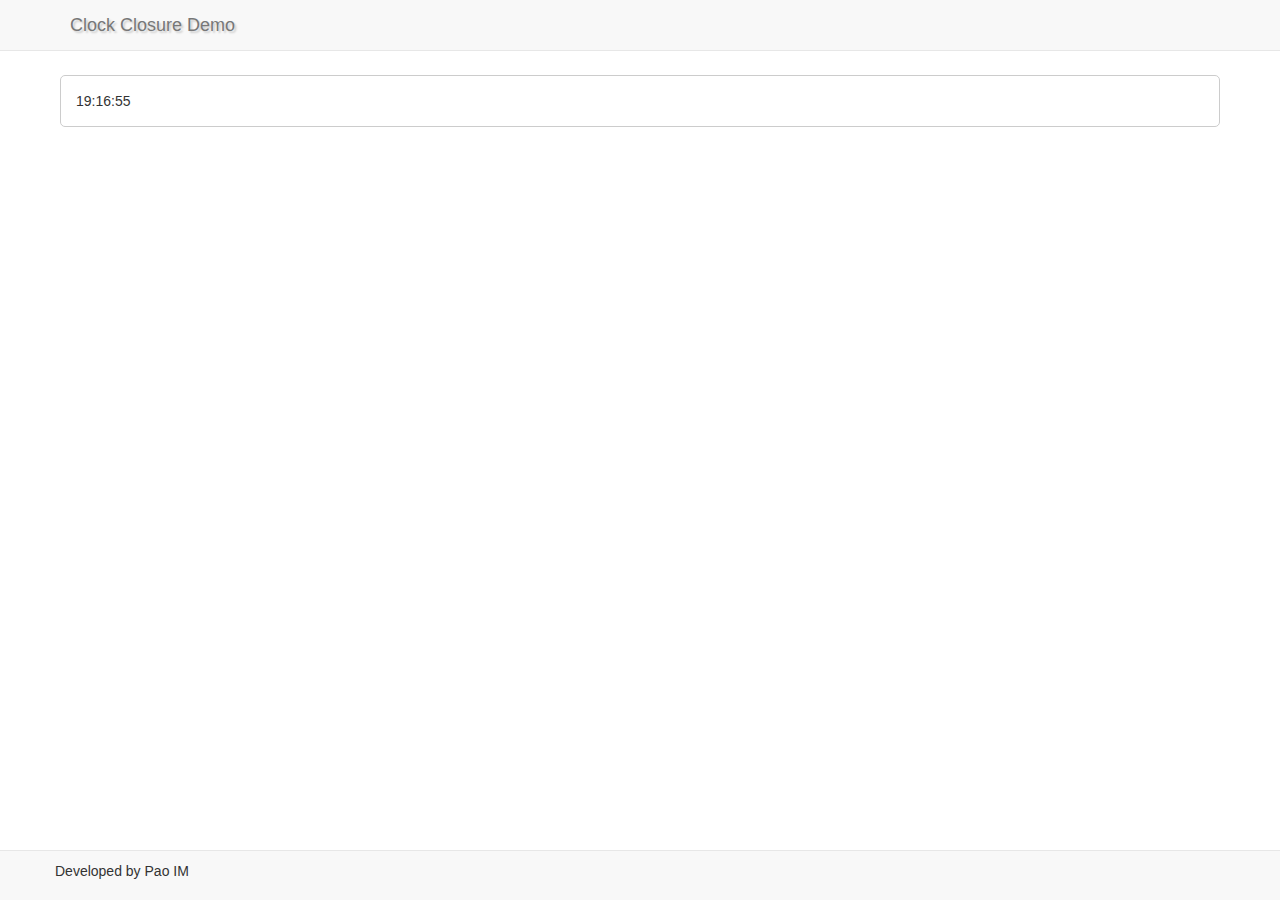
<file: index.html>
<!DOCTYPE HTML>
<html>
<head>
	<meta charset="UTF-8">
	<title>Javascript Demo</title>
</head>
<body>
	<div id="container">
		<div id="header"></div>
		<div id="content"></div>
		<div id="footer"></div>
	</div>
	
	<script>
		window.location = "html/clockclosure.html";
	</script>
</body>
</html>
</file>
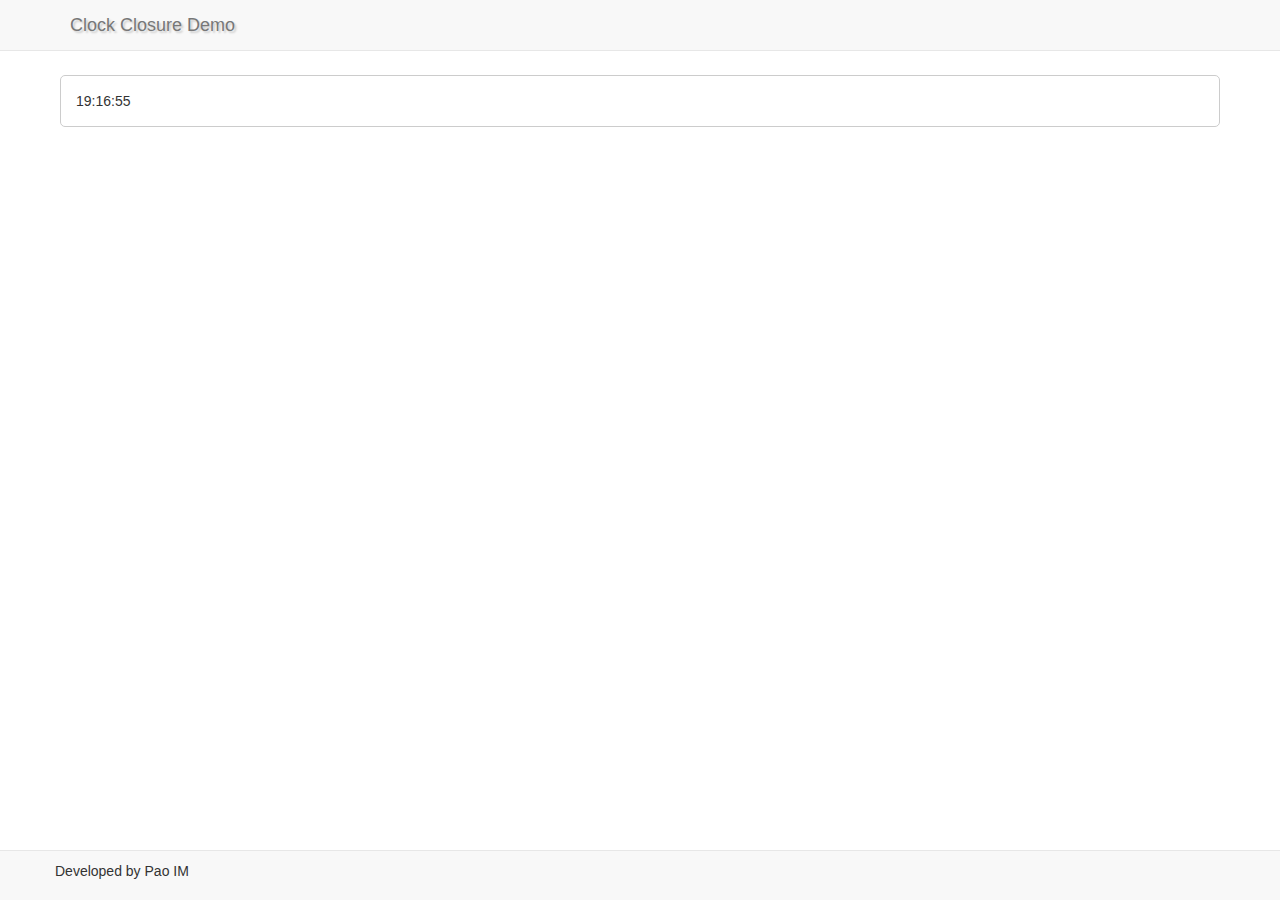
<file: html/clockclosure.html>
<!DOCTYPE HTML>
<html>
<head>
<meta charset="UTF-8">
<title>Clock Closure Demo</title>
<link rel="stylesheet" type="text/css" href="../css/bootstrap.min.css" />
<link rel="stylesheet" type="text/css" href="../css/main.css" />
</head>
<body>
	<div class="navbar navbar-default navbar-fixed-top">
		<div class="container">
			<div class="navbar-header">
				<button type="button" class="navbar-toggle" data-toggle="collapse" data-target=".navbar-collapse">
					<span class="sr-only">Toggle navigation</span>
					<span class="icon-bar"></span>
					<span class="icon-bar"></span>
					<span class="icon-bar"></span>
				</button>
				<a class="navbar-brand text-brand" href="#" target="_blank">Clock Closure Demo</a>
			</div>

			<div class="navbar-collapse collapse"></div>

		</div>
	</div>

	<div class="container">
		<div class="row">

			<!-- Content -->
			<div class="row box-format">
				<div id="output" class="padding-5">
					
				</div>

			</div>
		</div>
	</div>

	<div id="footer">
		<div class="navbar navbar-default navbar-fixed-bottom">
			<div class="navbar-inner">
				<div class="container">
					<footer>
						<div class="row">
							<div class="span4">Developed by Pao IM</div>
						</div>
					</footer>
				</div>
			</div>
		</div>
	</div>

	<!-- Import External Library -->
	<script src="../js/jquery-1.11.0.min.js"></script>

	<!-- Custom JS Library  -->
	<script src="../js/clock-closure.js"></script>

	<!-- Init Js -->
	<script type="text/javascript">
		<!-- // hide from really old browsers that noone uses anymore
		$(function(){
			executeClock();
		});
		//-->
	</script>
</body>
</html>
</file>
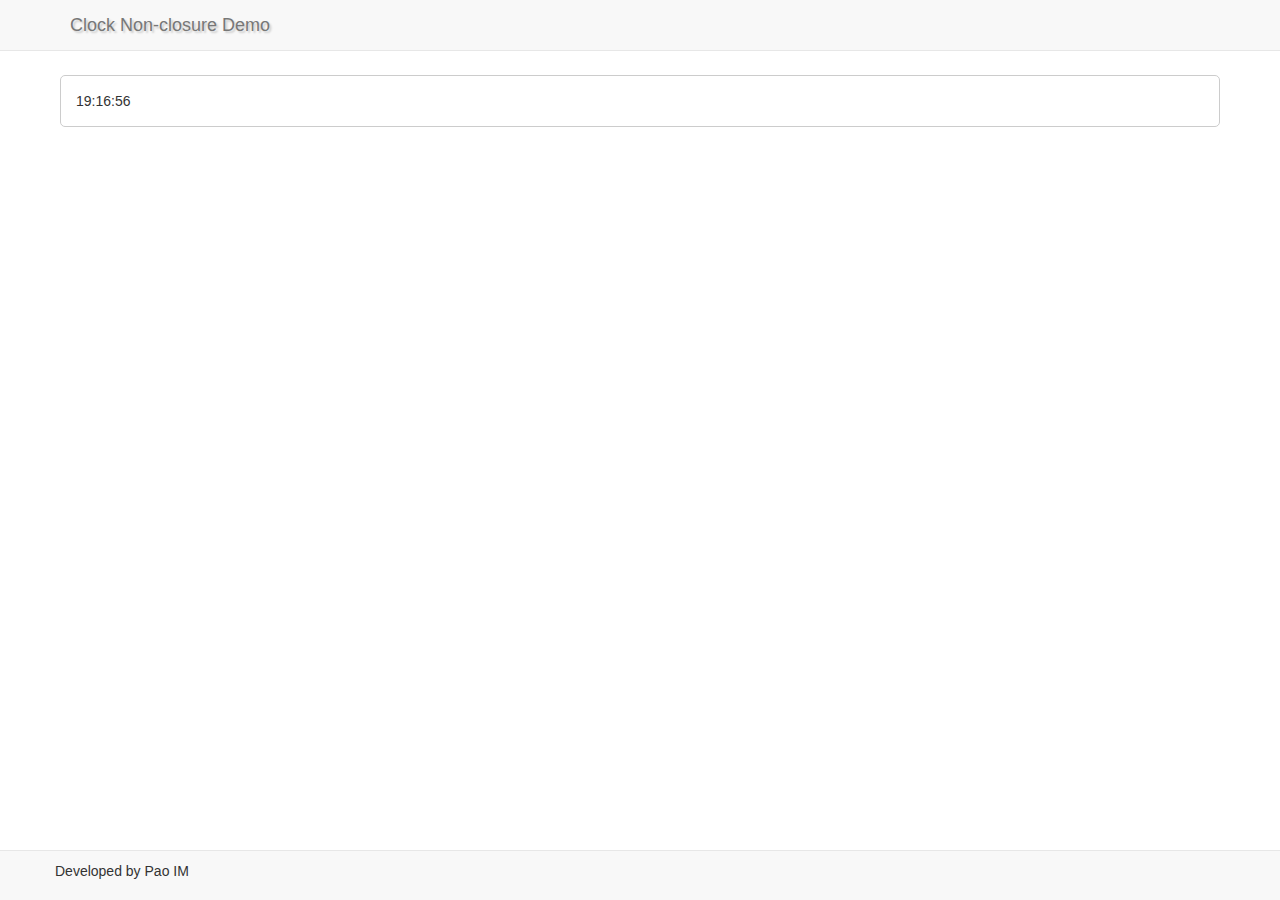
<file: html/clocknonclosure.html>
<!DOCTYPE HTML>
<html>
<head>
<meta charset="UTF-8">
<title>Clock Non-closure Demo</title>
<link rel="stylesheet" type="text/css" href="../css/bootstrap.min.css" />
<link rel="stylesheet" type="text/css" href="../css/main.css" />
</head>
<body>
	<div class="navbar navbar-default navbar-fixed-top">
		<div class="container">
			<div class="navbar-header">
				<button type="button" class="navbar-toggle" data-toggle="collapse" data-target=".navbar-collapse">
					<span class="sr-only">Toggle navigation</span>
					<span class="icon-bar"></span>
					<span class="icon-bar"></span>
					<span class="icon-bar"></span>
				</button>
				<a class="navbar-brand text-brand" href="#" target="_blank">Clock Non-closure Demo</a>
			</div>

			<div class="navbar-collapse collapse"></div>

		</div>
	</div>

	<div class="container">
		<div class="row">

			<!-- Content -->
			<div class="row box-format">
				<div id="output" class="padding-5">
					
				</div>

			</div>
		</div>
	</div>

	<div id="footer">
		<div class="navbar navbar-default navbar-fixed-bottom">
			<div class="navbar-inner">
				<div class="container">
					<footer>
						<div class="row">
							<div class="span4">Developed by Pao IM</div>
						</div>
					</footer>
				</div>
			</div>
		</div>
	</div>

	<!-- Import External Library -->
	<script src="../js/jquery-1.11.0.min.js"></script>

	<!-- Custom JS Library  -->
	<script src="../js/clock-non-closure.js"></script>

	<!-- Init Js -->
	<script type="text/javascript">
		<!-- // hide from really old browsers that noone uses anymore
		$(function(){
			displayClock();
		});
		//-->
	</script>
</body>
</html>
</file>
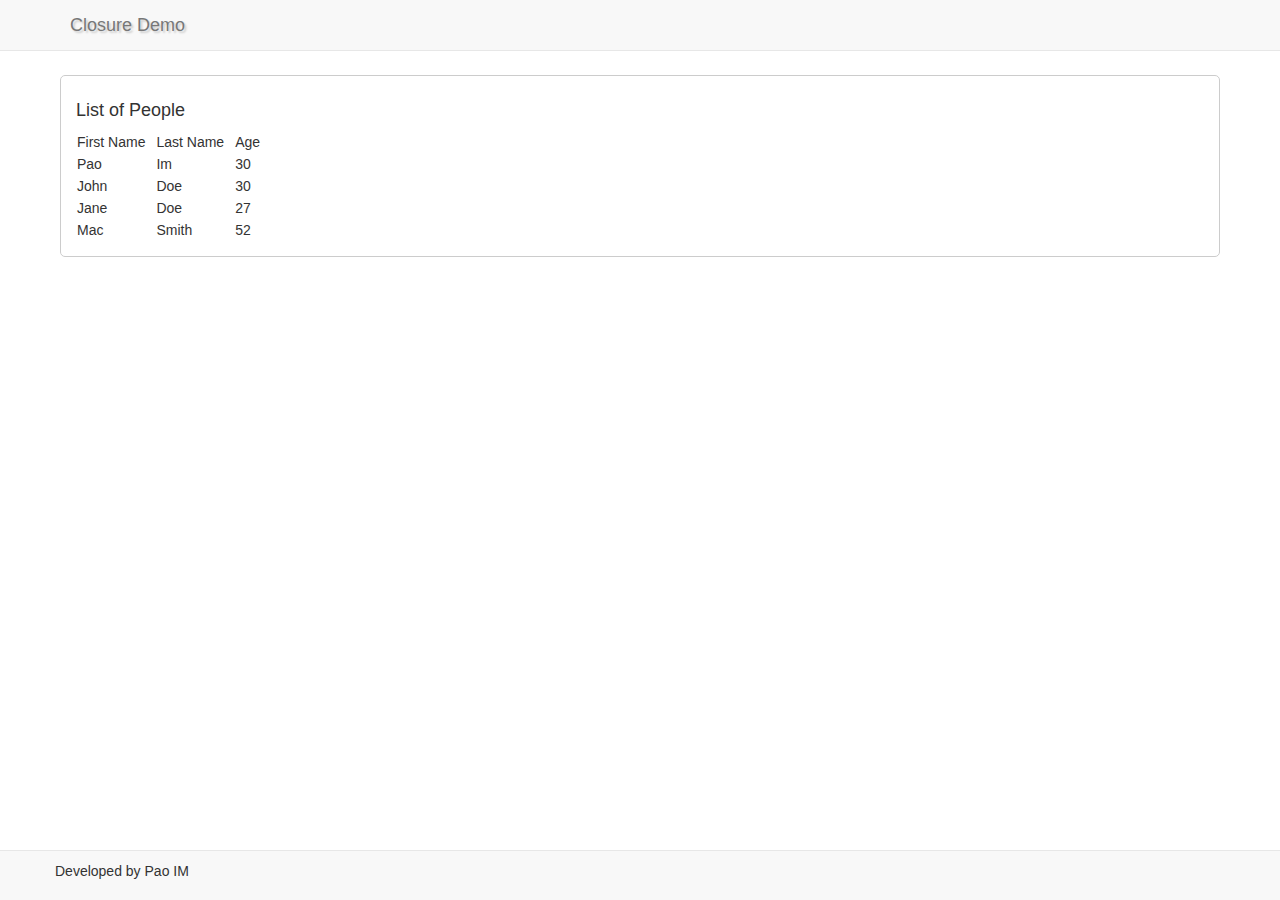
<file: html/closure.html>
<!DOCTYPE HTML>
<html>
<head>
<meta charset="UTF-8">
<title>Closure Demo</title>
<link rel="stylesheet" type="text/css" href="../css/bootstrap.min.css" />
<link rel="stylesheet" type="text/css" href="../css/main.css" />
</head>
<body>
	<div class="navbar navbar-default navbar-fixed-top">
		<div class="container">
			<div class="navbar-header">
				<button type="button" class="navbar-toggle" data-toggle="collapse" data-target=".navbar-collapse">
					<span class="sr-only">Toggle navigation</span>
					<span class="icon-bar"></span>
					<span class="icon-bar"></span>
					<span class="icon-bar"></span>
				</button>
				<a class="navbar-brand text-brand" href="#" target="_blank">Closure Demo</a>
			</div>

			<div class="navbar-collapse collapse"></div>

		</div>
	</div>

	<div class="container">
		<div class="row">

			<!-- Content -->
			<div class="row box-format">
				<div class="padding-5">
					<h4>List of People</h4>
					<table id="tableContainer"></table>
				</div>

			</div>
		</div>
	</div>

	<div id="footer">
		<div class="navbar navbar-default navbar-fixed-bottom">
			<div class="navbar-inner">
				<div class="container">
					<footer>
						<div class="row">
							<div class="span4">Developed by Pao IM</div>
						</div>
					</footer>
				</div>
			</div>
		</div>
	</div>

	<!-- Import External Library -->
	<script src="../js/jquery-1.11.0.min.js"></script>

	<!-- Custom JS Library  -->
	<script src="../js/closure.js"></script>

	<!-- Init Js -->
	<script type="text/javascript">
		<!-- // hide from really old browsers that noone uses anymore
		$(function(){
			var closure = new GenerateTableContent();
			closure.displayContent();
		});
		//-->
	</script>
</body>
</html>
</file>
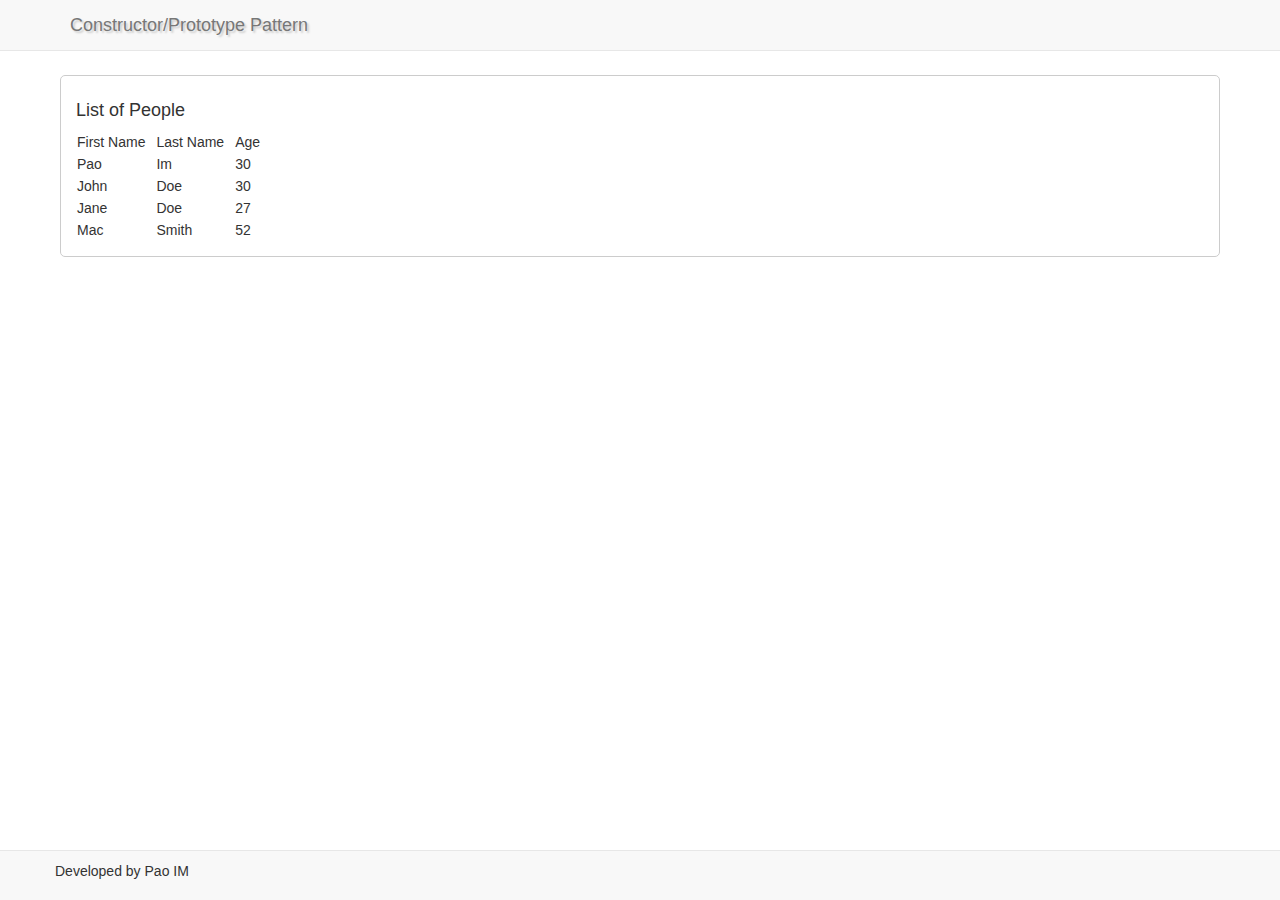
<file: html/cpd.html>
<!DOCTYPE HTML>
<html>
<head>
<meta charset="UTF-8">
<title>Constructor/Prototype Pattern</title>
<link rel="stylesheet" type="text/css" href="../css/bootstrap.min.css" />
<link rel="stylesheet" type="text/css" href="../css/main.css" />
</head>
<body>
	<div class="navbar navbar-default navbar-fixed-top">
		<div class="container">
			<div class="navbar-header">
				<button type="button" class="navbar-toggle" data-toggle="collapse" data-target=".navbar-collapse">
					<span class="sr-only">Toggle navigation</span>
					<span class="icon-bar"></span>
					<span class="icon-bar"></span>
					<span class="icon-bar"></span>
				</button>
				<a class="navbar-brand text-brand" href="#" target="_blank">Constructor/Prototype Pattern</a>
			</div>

			<div class="navbar-collapse collapse"></div>

		</div>
	</div>

	<div class="container">
		<div class="row">

			<!-- Content -->
			<div class="row box-format">
				<div class="padding-5">
					<h4>List of People</h4>
					<table id="tableContainer"></table>
				</div>

			</div>
		</div>
	</div>

	<div id="footer">
		<div class="navbar navbar-default navbar-fixed-bottom">
			<div class="navbar-inner">
				<div class="container">
					<footer>
						<div class="row">
							<div class="span4">Developed by Pao IM</div>
						</div>
					</footer>
				</div>
			</div>
		</div>
	</div>

	<!-- Import External Library -->
	<script src="../js/jquery-1.11.0.min.js"></script>

	<!-- Custom JS Library  -->
	<script src="../js/controller/CpdController.js"></script>
	<script src="../js/controller/ConProController.js"></script>

	<!-- Init Js -->
	<script type="text/javascript">
		<!-- // hide from really old browsers that noone uses anymore
		$(function(){
			var cpd = new CpdController();
			cpd.init();
		});
		//-->
	</script>
</body>
</html>
</file>
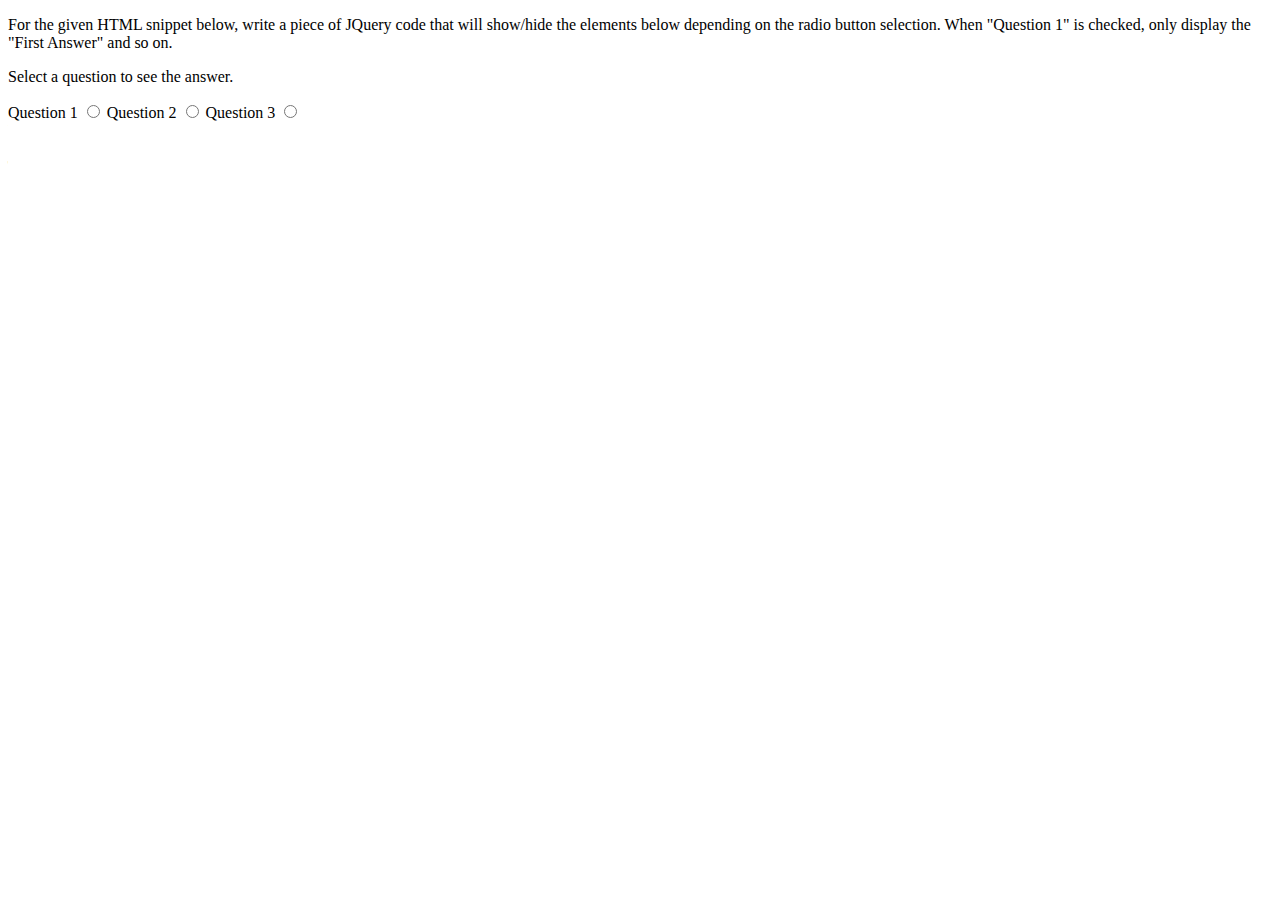
<file: html/jrWebDevTest.html>
<!DOCTYPE HTML>
<html>
<head>
<meta charset="UTF-8">
<title>JavaScript JQuery Developer Challenge</title>
</head>
<body>
	<div id="container">
		<div id="instruction">
			<p>For the given HTML snippet below, write a piece of JQuery code that will show/hide the elements below depending on the radio button selection. When "Question 1" is checked, only display the "First Answer" and so on.</p>
		</div>
		<div id="contents">
			<p>Select a question to see the answer.</p>
			<div id="questionArea" class="questionArea">
				Question 1 <input type="radio" id="question1" class="question" name="radioGroup1" />
				Question 2 <input type="radio" id="question2" class="question" name="radioGroup1" />
				Question 3 <input type="radio" id="question3" class="question" name="radioGroup1" />
			</div>
			
			<div id="answerArea" class="answerArea">
				<div id="answer1" class="answer">First Answer</div>
				<div id="answer2" class="answer">Second Answer</div>
				<div id="answer3" class="answer">Third Answer</div>
			</div>
		</div>
		
		<!-- Load jQuery Lib from Google CDN as snippet -->
		<script src="//ajax.googleapis.com/ajax/libs/jquery/1.11.1/jquery.min.js"></script>
		
		<!-- User Defined Functions by using jQuery and Closure JS -->
		<script type="text/javascript">
			<!-- // hide from really old browsers that noone uses anymore
			$(function(){
				//Create Class by Using closure
				var ElementAction = function(){
					//private functions
					var showElements = function(selector){
						selector.show();
					},
					
					hideElement = function(selector){
						selector.hide();
					},
					
					hideAllAnswers = function(){
						//Get all answers by class selector
						var allAnswerSelectors = $("div[class='answer']");
						
						hideElement(allAnswerSelectors);
					},
					
					clickOnEachQuestion = function(){
						$("input[class='question']").click(function(){
							var questionID = this.id,
							qNum = parseInt(questionID.replace("question", ""));
							
							//hide all answers
							hideAllAnswers();
							
							//Show answer depends on each question
							var answerSelector = $("#answer" + qNum);//get answer by ID selector
							showElements(answerSelector);
							
						});
						
					},
					
					init = function(){
						//hide all answers
						hideAllAnswers();
						
						//Click on Each Question
						clickOnEachQuestion();
					};
					
					return{
						//public functions
						init : init
					}
				}
				
				//Excute class with init method
				var elementAction = new ElementAction();
				elementAction.init();
				
			});
			//-->
		</script>
	</div>
</body>
</html>
</file>
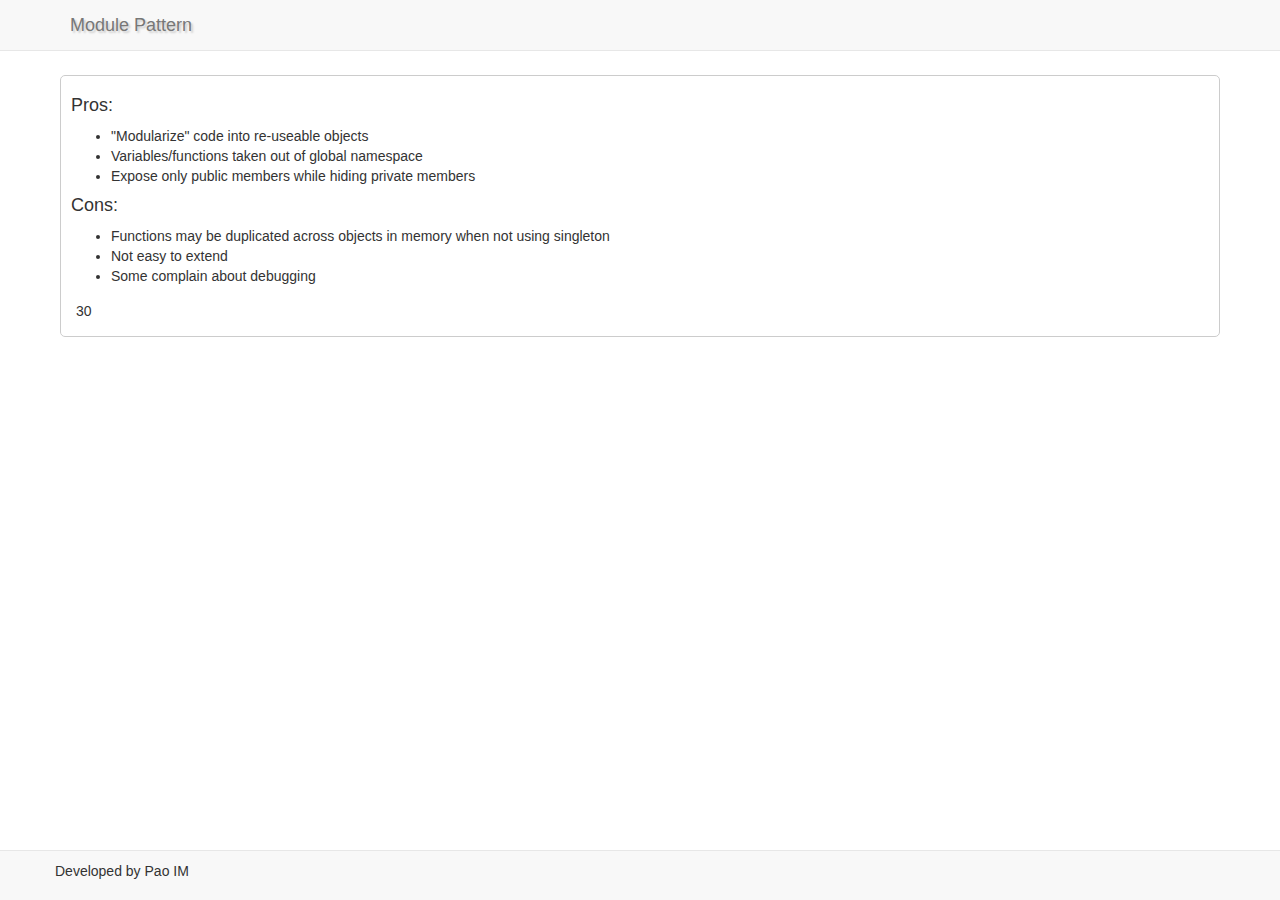
<file: html/modulepattern.html>
<!DOCTYPE HTML>
<html>
<head>
<meta charset="UTF-8">
<title>Module Pattern</title>
<link rel="stylesheet" type="text/css" href="../css/bootstrap.min.css" />
<link rel="stylesheet" type="text/css" href="../css/main.css" />
</head>
<body>
	<div class="navbar navbar-default navbar-fixed-top">
		<div class="container">
			<div class="navbar-header">
				<button type="button" class="navbar-toggle" data-toggle="collapse" data-target=".navbar-collapse">
					<span class="sr-only">Toggle navigation</span>
					<span class="icon-bar"></span>
					<span class="icon-bar"></span>
					<span class="icon-bar"></span>
				</button>
				<a class="navbar-brand text-brand" href="#" target="_blank">Module Pattern</a>
			</div>

			<div class="navbar-collapse collapse"></div>

		</div>
	</div>

	<div class="container">
		<div class="row">

			<!-- Content -->
			<div class="row box-format">
				<div>
					<h4>Pros:</h4>
					<ul>
						<li>"Modularize" code into re-useable objects</li>
						<li>Variables/functions taken out of global namespace</li>
						<li>Expose only public members while hiding private members</li>
					</ul>
				</div>
				<div>
					<h4>Cons:</h4>
					<ul>
						<li>Functions may be duplicated across objects in memory when not using singleton</li>
						<li>Not easy to extend</li>
						<li>Some complain about debugging</li>
					</ul>
				</div>
				<div id="output" class="padding-5">
					
				</div>

			</div>
		</div>
	</div>

	<div id="footer">
		<div class="navbar navbar-default navbar-fixed-bottom">
			<div class="navbar-inner">
				<div class="container">
					<footer>
						<div class="row">
							<div class="span4">Developed by Pao IM</div>
						</div>
					</footer>
				</div>
			</div>
		</div>
	</div>

	<!-- Import External Library -->
	<script src="../js/jquery-1.11.0.min.js"></script>

	<!-- Custom JS Library  -->
	<script src="../js/module-pattern.js"></script>

	<!-- Init Js -->
	<script type="text/javascript">
		<!-- // hide from really old browsers that noone uses anymore
		$(function(){
			var calc = new Calculator("output");
			var val = calc.add(10, 20);
			calc.setVal(val);
		});
		//-->
	</script>
</body>
</html>
</file>
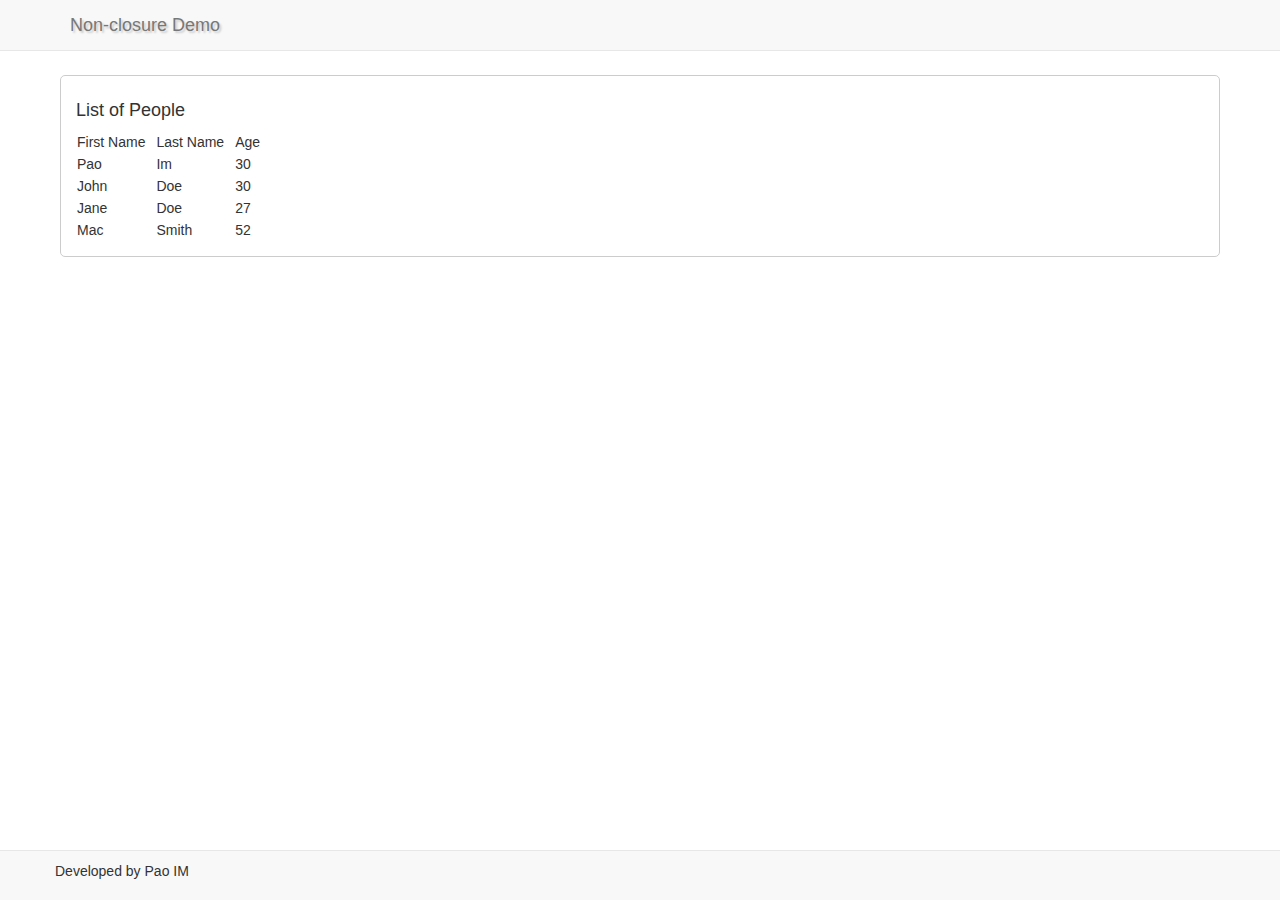
<file: html/nonclosure.html>
<!DOCTYPE HTML>
<html>
<head>
<meta charset="UTF-8">
<title>Non-closure Demo</title>
<link rel="stylesheet" type="text/css" href="../css/bootstrap.min.css" />
<link rel="stylesheet" type="text/css" href="../css/main.css" />
</head>
<body>
	<div class="navbar navbar-default navbar-fixed-top">
		<div class="container">
			<div class="navbar-header">
				<button type="button" class="navbar-toggle" data-toggle="collapse" data-target=".navbar-collapse">
					<span class="sr-only">Toggle navigation</span>
					<span class="icon-bar"></span>
					<span class="icon-bar"></span>
					<span class="icon-bar"></span>
				</button>
				<a class="navbar-brand text-brand" href="#" target="_blank">Non-closure Demo</a>
			</div>

			<div class="navbar-collapse collapse"></div>

		</div>
	</div>

	<div class="container">
		<div class="row">

			<!-- Content -->
			<div class="row box-format">
				<div class="padding-5">
					<h4>List of People</h4>
					<table id="tableContainer"></table>
				</div>

			</div>
		</div>
	</div>

	<div id="footer">
		<div class="navbar navbar-default navbar-fixed-bottom">
			<div class="navbar-inner">
				<div class="container">
					<footer>
						<div class="row">
							<div class="span4">Developed by Pao IM</div>
						</div>
					</footer>
				</div>
			</div>
		</div>
	</div>

	<!-- Import External Library -->
	<script src="../js/jquery-1.11.0.min.js"></script>

	<!-- Custom JS Library  -->
	<script src="../js/non-closure.js"></script>

	<!-- Init Js -->
	<script type="text/javascript">
		<!-- // hide from really old browsers that noone uses anymore
		$(function(){
			doDrawTableContent();
		});
		//-->
	</script>
</body>
</html>
</file>
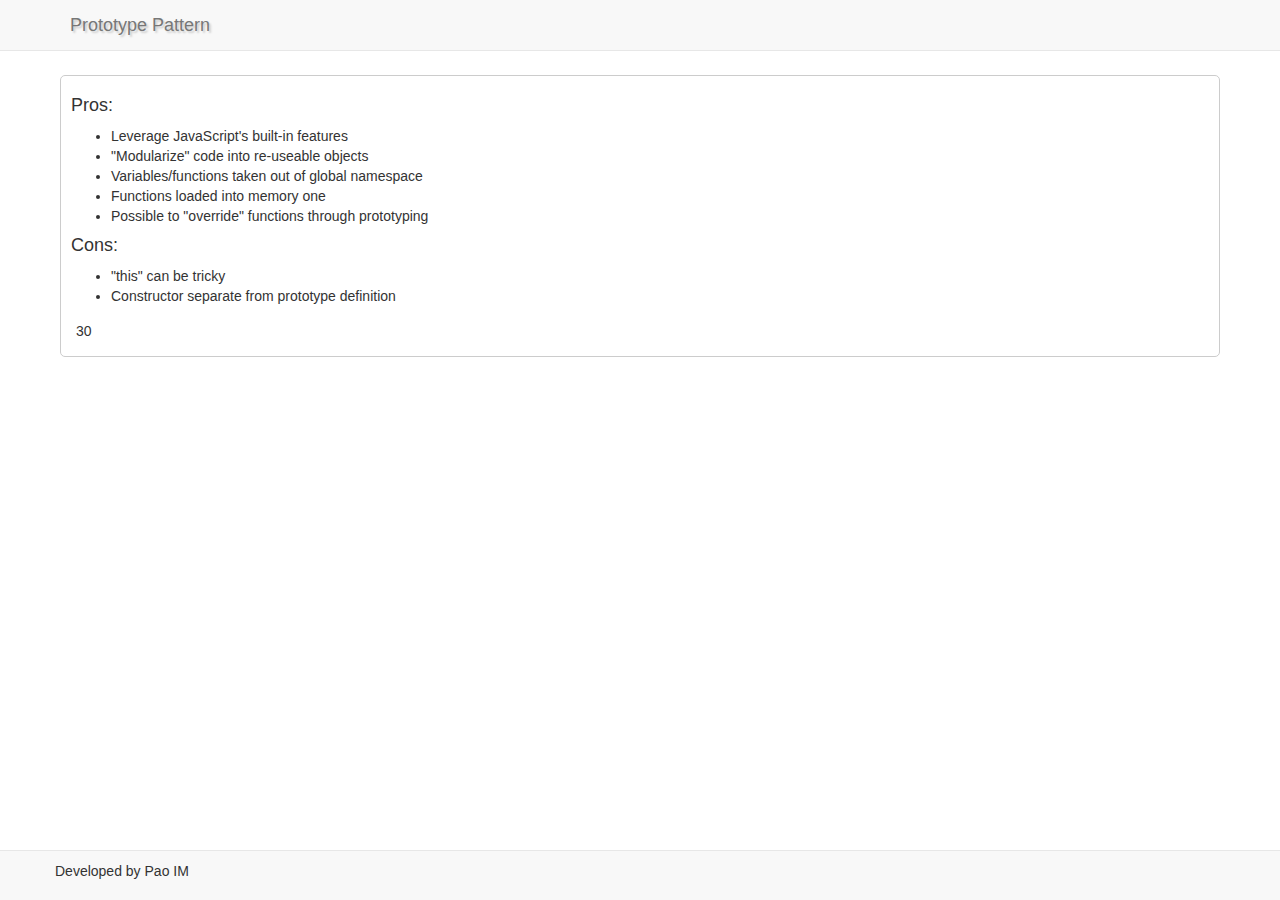
<file: html/prototypepattern.html>
<!DOCTYPE HTML>
<html>
<head>
<meta charset="UTF-8">
<title>Prototype Pattern</title>
<link rel="stylesheet" type="text/css" href="../css/bootstrap.min.css" />
<link rel="stylesheet" type="text/css" href="../css/main.css" />
</head>
<body>
	<div class="navbar navbar-default navbar-fixed-top">
		<div class="container">
			<div class="navbar-header">
				<button type="button" class="navbar-toggle" data-toggle="collapse" data-target=".navbar-collapse">
					<span class="sr-only">Toggle navigation</span>
					<span class="icon-bar"></span>
					<span class="icon-bar"></span>
					<span class="icon-bar"></span>
				</button>
				<a class="navbar-brand text-brand" href="#" target="_blank">Prototype Pattern</a>
			</div>

			<div class="navbar-collapse collapse"></div>

		</div>
	</div>

	<div class="container">
		<div class="row">

			<!-- Content -->
			<div class="row box-format">
				<div>
					<h4>Pros:</h4>
					<ul>
						<li>Leverage JavaScript's built-in features</li>
						<li>"Modularize" code into re-useable objects</li>
						<li>Variables/functions taken out of global namespace</li>
						<li>Functions loaded into memory one</li>
						<li>Possible to "override" functions through prototyping</li>
					</ul>
				</div>
				<div>
					<h4>Cons:</h4>
					<ul>
						<li>"this" can be tricky</li>
						<li>Constructor separate from prototype definition</li>
					</ul>
				</div>
				<div id="output" class="padding-5">
					
				</div>

			</div>
		</div>
	</div>

	<div id="footer">
		<div class="navbar navbar-default navbar-fixed-bottom">
			<div class="navbar-inner">
				<div class="container">
					<footer>
						<div class="row">
							<div class="span4">Developed by Pao IM</div>
						</div>
					</footer>
				</div>
			</div>
		</div>
	</div>

	<!-- Import External Library -->
	<script src="../js/jquery-1.11.0.min.js"></script>

	<!-- Custom JS Library  -->
	<script src="../js/prototype-pattern.js"></script>

	<!-- Init Js -->
	<script type="text/javascript">
		<!-- // hide from really old browsers that noone uses anymore
		$(function(){
			var calc = new myNS.Calculator('output');
			var val = calc.add(20, 10);
			calc.setVal(val);
		});
		//-->
	</script>
</body>
</html>
</file>
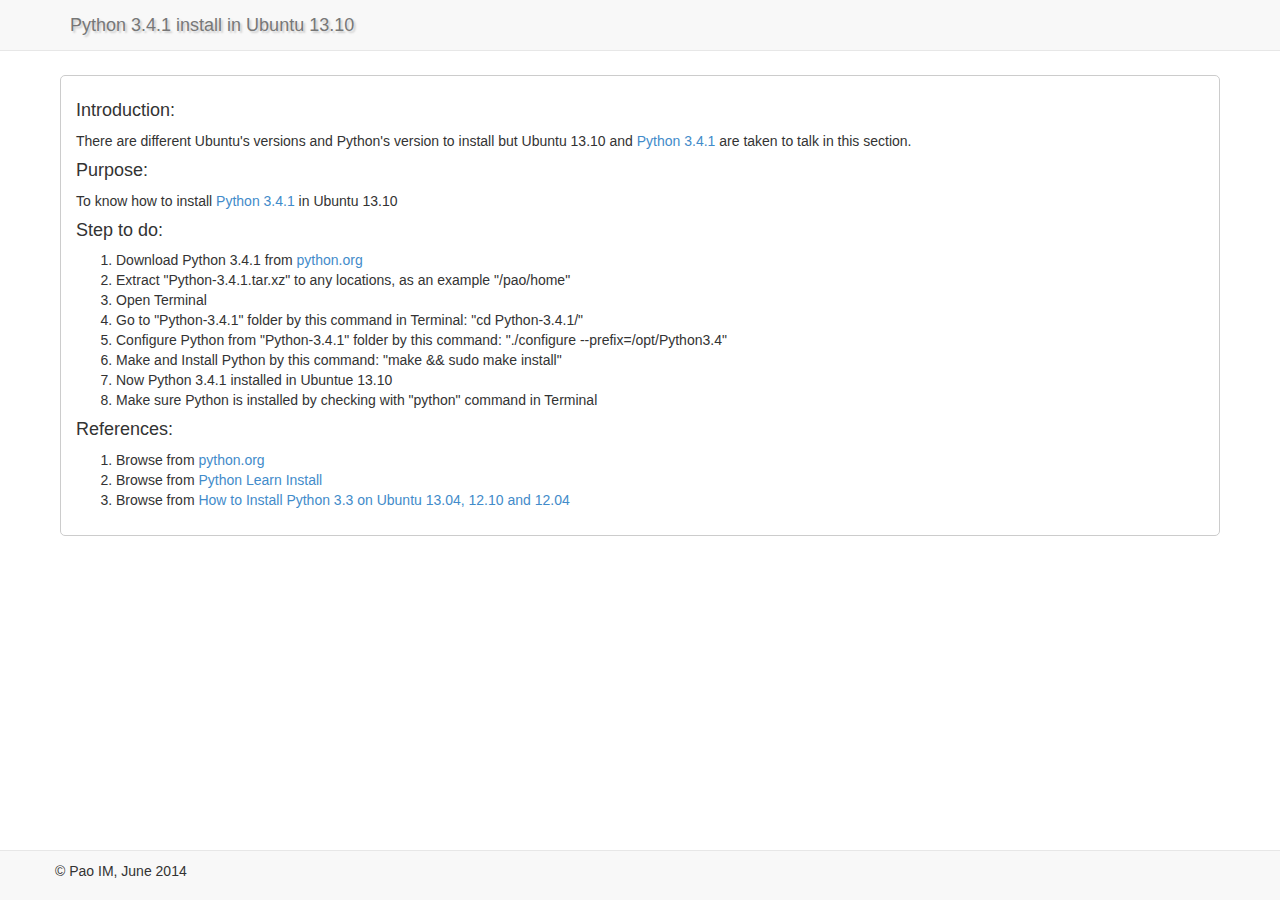
<file: html/pythonUbuntuInstallation.html>
<!DOCTYPE HTML>
<html>
<head>
<meta charset="UTF-8">
<title>Python 3.4.1 install in Ubuntu 13.10</title>
<link rel="stylesheet" type="text/css" href="../css/bootstrap.min.css" />
<link rel="stylesheet" type="text/css" href="../css/main.css" />
</head>
<body>
	<div class="navbar navbar-default navbar-fixed-top">
		<div class="container">
			<div class="navbar-header">
				<button type="button" class="navbar-toggle" data-toggle="collapse" data-target=".navbar-collapse">
					<span class="sr-only">Toggle navigation</span>
					<span class="icon-bar"></span>
					<span class="icon-bar"></span>
					<span class="icon-bar"></span>
				</button>
				<a class="navbar-brand text-brand" href="#">Python 3.4.1 install in Ubuntu 13.10</a>
			</div>

			<div class="navbar-collapse collapse"></div>

		</div>
	</div>

	<div class="container">
		<div class="row">

			<!-- Content -->
			<div class="row box-format">
				<div class="padding-5">
					<div>
						<div>
							<h4>Introduction:</h4>
						</div>
						<div>
							<p>There are different Ubuntu's versions and Python's version to install but Ubuntu 13.10 and <a href="https://www.python.org/downloads/" target="_bank">Python 3.4.1</a> are taken to talk in this section.</p>
						</div>
					</div>
					<div>
						<div>
							<h4>Purpose:</h4>
						</div>
						<div>
							<p>To know how to install <a href="https://www.python.org/downloads/" target="_bank">Python 3.4.1</a> in Ubuntu 13.10</p>
						</div>
					</div>
					<div>
						<div>
							<h4>Step to do:</h4>
						</div>
						<div>
							<ol>
								<li>Download Python 3.4.1 from <a href="https://www.python.org/downloads/" target="_bank">python.org</a></li>
								<li>Extract "Python-3.4.1.tar.xz" to any locations, as an example "/pao/home"</li>
								<li>Open Terminal</li>
								<li>Go to "Python-3.4.1" folder by this command in Terminal: "cd Python-3.4.1/"</li>
								<li>Configure Python from "Python-3.4.1" folder by this command: "./configure --prefix=/opt/Python3.4"</li>
								<li>Make and Install Python by this command: "make && sudo make install"</li>
								<li>Now Python 3.4.1 installed in Ubuntue 13.10</li>
								<li>Make sure Python is installed by checking with "python" command in Terminal</li>
							</ol>
						</div>
					</div>
					<div>
						<div>
							<h4>References:</h4>
						</div>
						<div>
							<ol>
								<li>Browse from <a href="https://www.python.org/downloads/" target="_bank">python.org</a></li>
								<li>Browse from <a href="http://www.pythonlearn.com/install.php" target="_bank">Python Learn Install</a></li>
								<li>Browse from <a href="http://linuxg.net/how-to-install-python-3-3-on-ubuntu-13-04-12-10-and-12-04/" target="_bank">How to Install Python 3.3 on Ubuntu 13.04, 12.10 and 12.04</a></li>
							</ol>
						</div>
					</div>
					
				</div>

			</div>
		</div>
	</div>

	<div id="footer">
		<div class="navbar navbar-default navbar-fixed-bottom">
			<div class="navbar-inner">
				<div class="container">
					
					<footer>
						<div class="row">
							<div class="span4">© Pao IM, June 2014</div>
						</div>
					</footer>
				</div>
			</div>
		</div>
	</div>

	<!-- Import External Library -->
	<script src="../js/jquery-1.11.0.min.js"></script>

	<!-- Custom JS Library  -->

	<!-- Init Js -->
	<script type="text/javascript">
		<!-- // hide from really old browsers that noone uses anymore
		$(function(){
			
		});
		//-->
	</script>
</body>
</html>
</file>
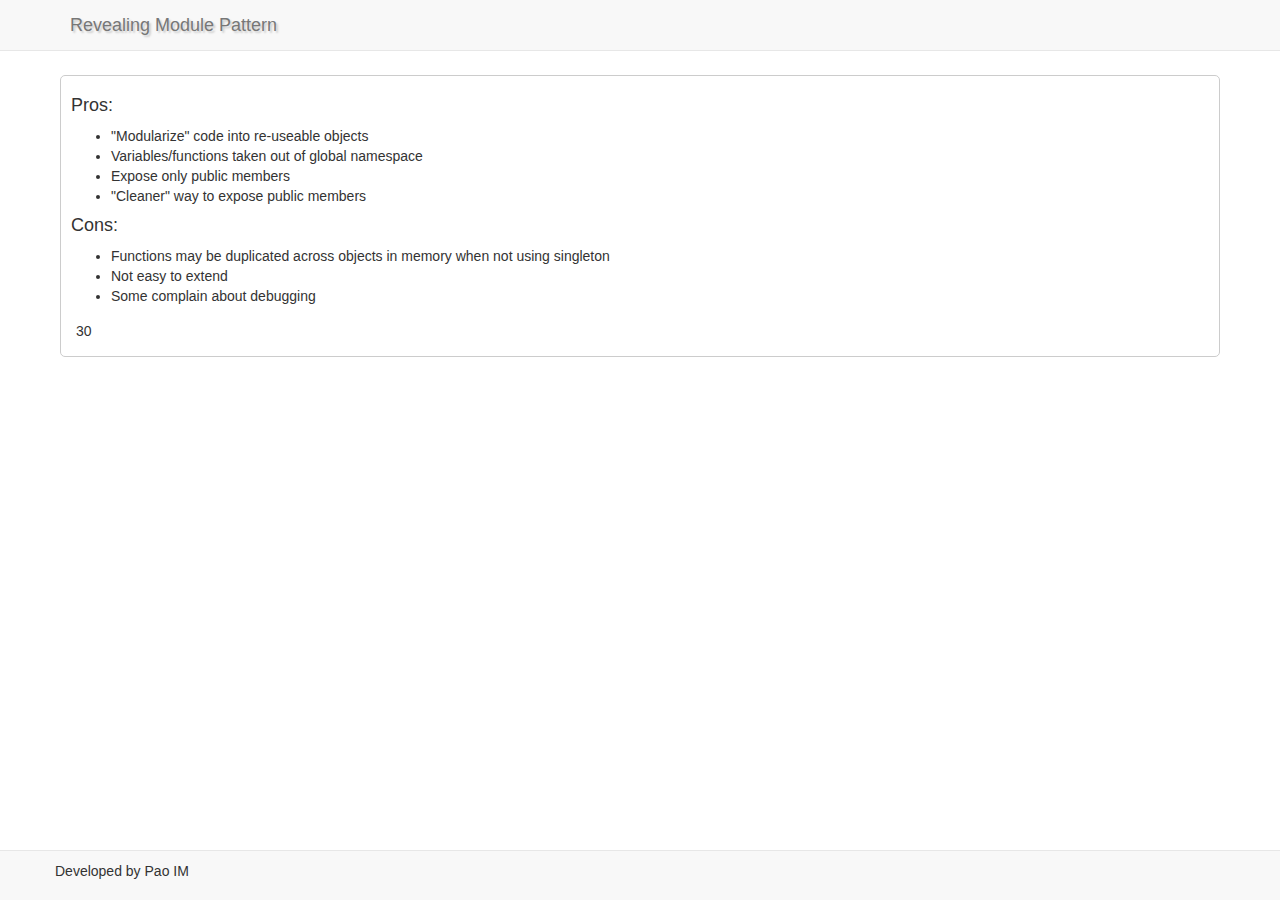
<file: html/revealingmodulepattern.html>
<!DOCTYPE HTML>
<html>
<head>
<meta charset="UTF-8">
<title>Revealing Module Pattern</title>
<link rel="stylesheet" type="text/css" href="../css/bootstrap.min.css" />
<link rel="stylesheet" type="text/css" href="../css/main.css" />
</head>
<body>
	<div class="navbar navbar-default navbar-fixed-top">
		<div class="container">
			<div class="navbar-header">
				<button type="button" class="navbar-toggle" data-toggle="collapse" data-target=".navbar-collapse">
					<span class="sr-only">Toggle navigation</span>
					<span class="icon-bar"></span>
					<span class="icon-bar"></span>
					<span class="icon-bar"></span>
				</button>
				<a class="navbar-brand text-brand" href="#" target="_blank">Revealing Module Pattern</a>
			</div>

			<div class="navbar-collapse collapse"></div>

		</div>
	</div>

	<div class="container">
		<div class="row">

			<!-- Content -->
			<div class="row box-format">
				<div>
					<h4>Pros:</h4>
					<ul>
						<li>"Modularize" code into re-useable objects</li>
						<li>Variables/functions taken out of global namespace</li>
						<li>Expose only public members</li>
						<li>"Cleaner" way to expose public members</li>
					</ul>
				</div>
				<div>
					<h4>Cons:</h4>
					<ul>
						<li>Functions may be duplicated across objects in memory when not using singleton</li>
						<li>Not easy to extend</li>
						<li>Some complain about debugging</li>
					</ul>
				</div>
				<div id="output" class="padding-5">
					
				</div>

			</div>
		</div>
	</div>

	<div id="footer">
		<div class="navbar navbar-default navbar-fixed-bottom">
			<div class="navbar-inner">
				<div class="container">
					<footer>
						<div class="row">
							<div class="span4">Developed by Pao IM</div>
						</div>
					</footer>
				</div>
			</div>
		</div>
	</div>

	<!-- Import External Library -->
	<script src="../js/jquery-1.11.0.min.js"></script>

	<!-- Custom JS Library  -->
	<script src="../js/revealing-module-pattern.js"></script>

	<!-- Init Js -->
	<script type="text/javascript">
		<!-- // hide from really old browsers that noone uses anymore
		$(function(){
			calculator.add(10, 20);
		});
		//-->
	</script>
</body>
</html>
</file>
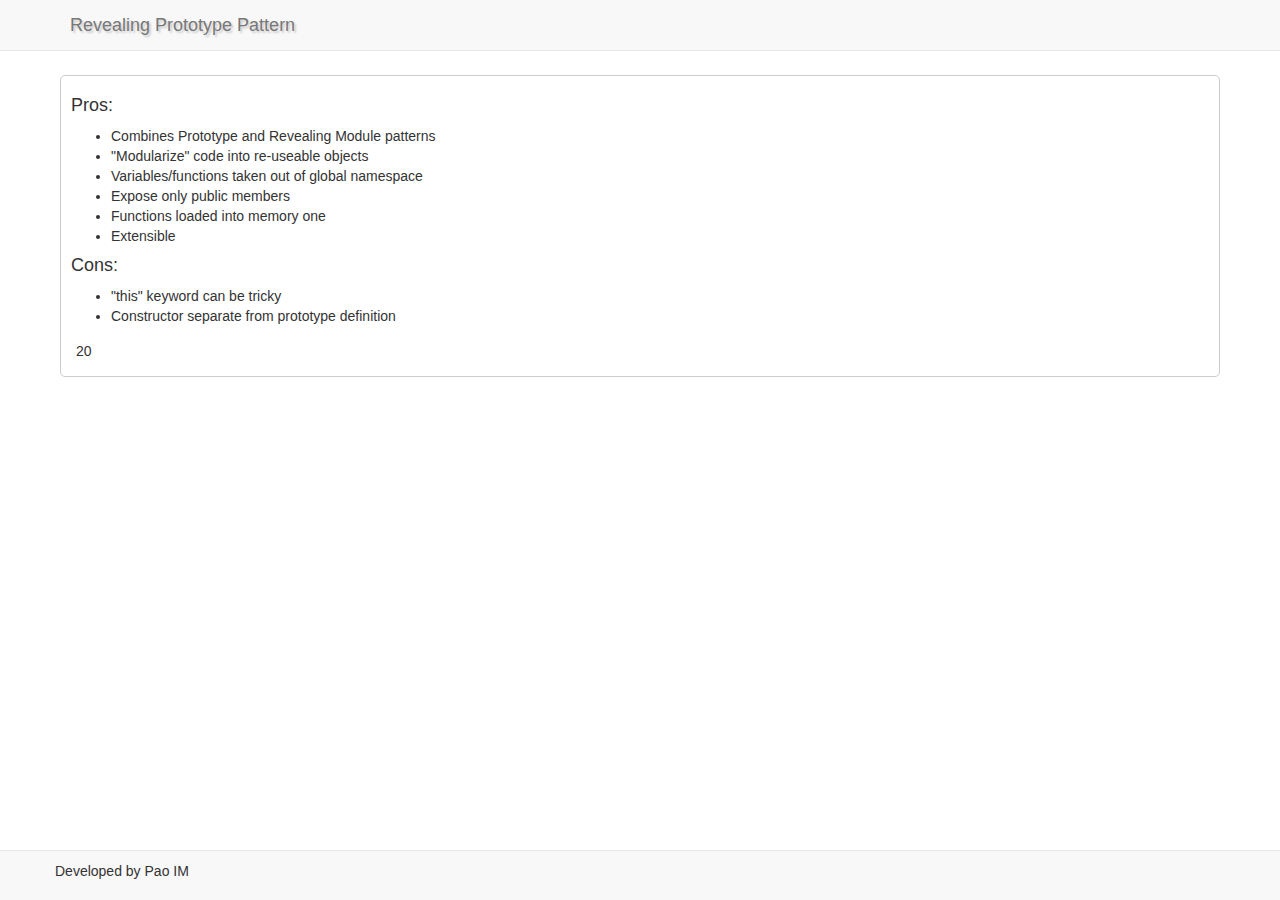
<file: html/revealingprototypepattern.html>
<!DOCTYPE HTML>
<html>
<head>
<meta charset="UTF-8">
<title>Revealing Prototype Pattern</title>
<link rel="stylesheet" type="text/css" href="../css/bootstrap.min.css" />
<link rel="stylesheet" type="text/css" href="../css/main.css" />
</head>
<body>
	<div class="navbar navbar-default navbar-fixed-top">
		<div class="container">
			<div class="navbar-header">
				<button type="button" class="navbar-toggle" data-toggle="collapse" data-target=".navbar-collapse">
					<span class="sr-only">Toggle navigation</span>
					<span class="icon-bar"></span>
					<span class="icon-bar"></span>
					<span class="icon-bar"></span>
				</button>
				<a class="navbar-brand text-brand" href="#" target="_blank">Revealing Prototype Pattern</a>
			</div>

			<div class="navbar-collapse collapse"></div>

		</div>
	</div>

	<div class="container">
		<div class="row">

			<!-- Content -->
			<div class="row box-format">
				<div>
					<h4>Pros:</h4>
					<ul>
						<li>Combines Prototype and Revealing Module patterns</li>
						<li>"Modularize" code into re-useable objects</li>
						<li>Variables/functions taken out of global namespace</li>
						<li>Expose only public members</li>
						<li>Functions loaded into memory one</li>
						<li>Extensible</li>
					</ul>
				</div>
				<div>
					<h4>Cons:</h4>
					<ul>
						<li>"this" keyword can be tricky</li>
						<li>Constructor separate from prototype definition</li>
					</ul>
				</div>
				<div id="output" class="padding-5">
					
				</div>

			</div>
		</div>
	</div>

	<div id="footer">
		<div class="navbar navbar-default navbar-fixed-bottom">
			<div class="navbar-inner">
				<div class="container">
					<footer>
						<div class="row">
							<div class="span4">Developed by Pao IM</div>
						</div>
					</footer>
				</div>
			</div>
		</div>
	</div>

	<!-- Import External Library -->
	<script src="../js/jquery-1.11.0.min.js"></script>

	<!-- Custom JS Library  -->
	<script src="../js/revealing-prototype-pattern.js"></script>

	<!-- Init Js -->
	<script type="text/javascript">
		<!-- // hide from really old browsers that noone uses anymore
		$(function(){
			var calc = new Calculator("output");
			calc.add(10, 10);
		});
		//-->
	</script>
</body>
</html>
</file>
<file: css/main.css>
html,body {
	overflow-x: hidden;
}

body {
	padding-top: 70px;
}

footer {
	padding: 10px 0;
}

.text-brand {
	text-shadow: 2px 2px 2px #cccccc;
}

.box-format {
	-webkit-border-radius: 5px;
	-moz-border-radius: 5px;
	border: 1px solid #ccc;
	margin: 5px 5px 70px;
	border-radius: 5px;
	padding: 10px;
}

.nav-bg {
	background-color: #f8f8f8;
}

.top-line {
	border-top: 1px solid #ccc;
}

.bottom-line {
	border-bottom: 1px solid #ccc;
}

.padding-5 {
	padding: 5px;
}

.hidden {
	display: none;
}

.show {
	display: inline;
}

#checkBoxItems span {
	font-weight: bold;
}

.row-append {
	margin: 0px;
}

.col-w-4 {
	width: 66.6666666667%;
}

.col-w-5 {
	width: 58.33333333333334%;
}

.col-w-6 {
	width: 50.000000000000008%;
}

.col-w-7 {
	width: 41.666666666666676%;
}

.label-padding {
	padding: 0px;
}

input[type="text"]:valid {
	color: green;
}

input[type="text"]:valid ~ .input-validation::before {
	content: "\2713";
	color: green;
}

input[type="text"]:invalid {
	color: red;
}

.padding-right{
	padding-right: 10px;
}
</file>
